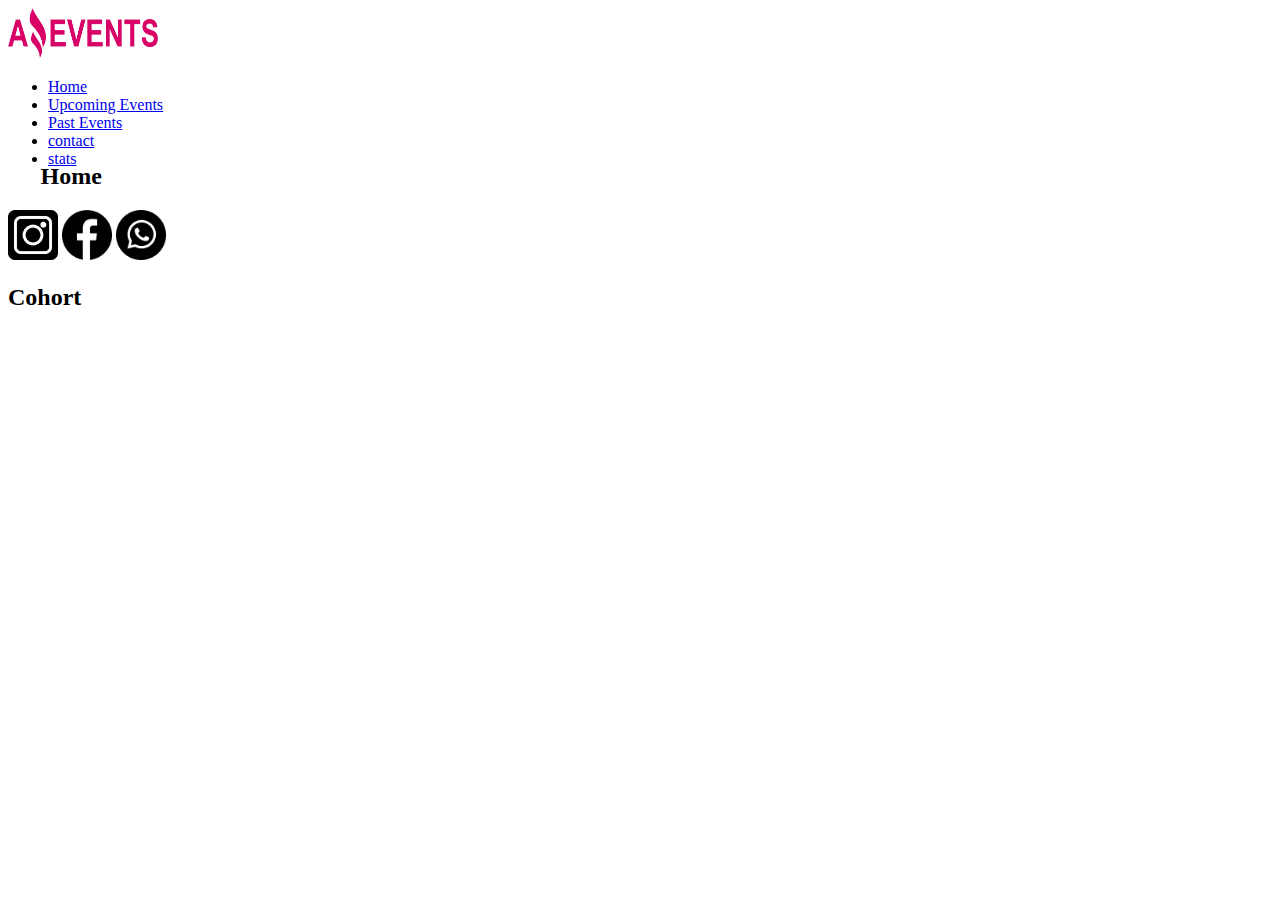
<file: index.html>
<!DOCTYPE html>
<html lang="en">

<head>
  <meta charset="UTF-8" />
  <meta http-equiv="X-UA-Compatible" content="IE=edge" />
  <meta name="viewport" content="width=device-width, initial-scale=1.0" />
  <link href="https://cdn.jsdelivr.net/npm/bootstrap@5.2.1/dist/css/bootstrap.min.css" rel="stylesheet"
    integrity="sha384-iYQeCzEYFbKjA/T2uDLTpkwGzCiq6soy8tYaI1GyVh/UjpbCx/TYkiZhlZB6+fzT" crossorigin="anonymous" />
  <link rel="stylesheet" href="styles.css" />
  <title>Home</title>
</head>

<body>
  <header class="container-fluid nav D-flex justify-content-around align-items-center bg-secondary border border-dark"
    style="height: 15vh">
    <img src="./assets/images/Logo Amazing Events.png" class="w-25 bg-dark" alt="Logo Amaizing Events" />
    <ul class="nav gap-4">
      <li class="nav-item">
        <a class="nav-link text-black bg-light active" href="#">Home</a>
      </li>
      <li class="nav-item">
        <a class="nav-link text-black bg-light" href="./upcoming_events.html">Upcoming Events</a>
      </li>
      <li class="nav-item">
        <a class="nav-link text-black bg-light" href="./past_events.html">Past Events</a>
      </li>
      <li class="nav-item">
        <a class="nav-link text-black bg-light" href="./contact.html">contact</a>
      </li>
      <li class="nav-item">
        <a class="nav-link text-black bg-light" href="./stats.html">stats</a>
      </li>
    </ul>
  </header>
  <main class="full-container-fluid d-flex flex-column mt-5 mb-5 gap-4">
    <h2>Home</h2>
    <div class="full-container-fluid d-flex gap-4">
      <form id="checks" class="d-flex"></form>
    </div>
    <div id="cards" class="full-container-fluid justify-content-center d-flex flex-wrap gap-4" style="width: 90%"></div>
  </main>
  <footer style="width: 100%; height: 10vh"
    class="full-container-fluid d-flex justify-content-between px-5 align-items-center bg-secondary border border-dark">
    <div class="d-flex align-items-center gap-2">
      <img src="./assets/images/instagram.png" class="img-fluid" width="50px" style="background-color: transparent"
        alt="instagram" />
      <img src="./assets/images/facebook.png" class="img-fluid" width="50px" alt="facebook" />
      <img src="./assets/images/whatsapp.png" class="img-fluid" width="50px" alt="whatsapp" />
    </div>
    <h2 class="text-center">Cohort</h2>
  </footer>
  <script src="./js/data.js"></script>
  <script src="./js/index.js"></script>
  <script src="https://cdn.jsdelivr.net/npm/bootstrap@5.2.1/dist/js/bootstrap.bundle.min.js"
    integrity="sha384-u1OknCvxWvY5kfmNBILK2hRnQC3Pr17a+RTT6rIHI7NnikvbZlHgTPOOmMi466C8"
    crossorigin="anonymous"></script>
</body>

</html>
</file>
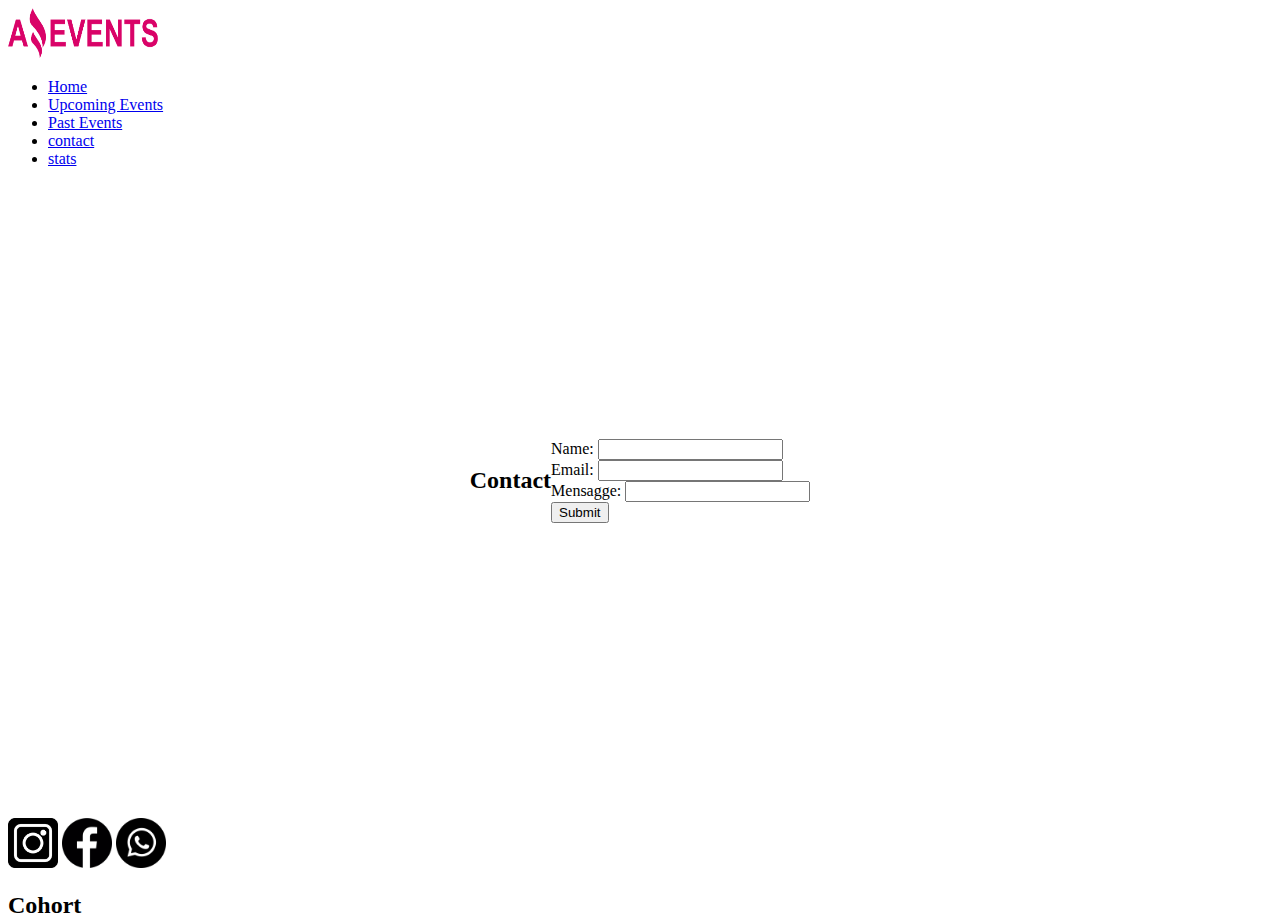
<file: contact.html>
<!DOCTYPE html>
<html lang="en">
<head>
    <meta charset="UTF-8">
    <meta http-equiv="X-UA-Compatible" content="IE=edge">
    <meta name="viewport" content="width=device-width, initial-scale=1.0">
    <link href="https://cdn.jsdelivr.net/npm/bootstrap@5.2.1/dist/css/bootstrap.min.css" rel="stylesheet" integrity="sha384-iYQeCzEYFbKjA/T2uDLTpkwGzCiq6soy8tYaI1GyVh/UjpbCx/TYkiZhlZB6+fzT" crossorigin="anonymous">
    <link rel="stylesheet" href="styles.css">
    <title>Home</title>
</head>
<body>
    <header class="container-fluid nav D-flex justify-content-around align-items-center bg-secondary border border-dark" style="height: 15vh">
        <img src="./assets/images/Logo Amazing Events.png" class="w-25 bg-dark" alt="Logo Amaizing Events">
        <ul class="nav gap-4">
            <li class="nav-item ">
              <a class="nav-link text-black bg-light active" href="./index.html">Home</a>
            </li>
            <li class="nav-item">
              <a class="nav-link text-black bg-light" href="./upcoming_events.html">Upcoming Events</a>
            </li>
            <li class="nav-item">
              <a class="nav-link text-black bg-light" href="./past_events.html">Past Events</a>
            </li>
            <li class="nav-item">
              <a class="nav-link text-black bg-light" href="#">contact</a>
            </li>
            <li class="nav-item">
                <a class="nav-link text-black bg-light" href="./stats.html">stats</a>
              </li>
          </ul>
    </header>
    <main class="container-fluid d-flex flex-column gap-5 border border-dark "style="height: 75vh">
      <h2>Contact</h2>
        <form>
            <div class="mb-3">
              <label for="exampleInputName" class="form-label">Name:</label>
              <input type="text" class="form-control" id="exampleInputName" aria-describedby="nombreHelp">
            </div>
            <div class="mb-3">
              <label for="exampleInputEmail" class="form-label">Email:</label>
              <input type="text" class="form-control" id="exampleInputEmail">
            </div>
            <div class="mb-3">
              <label for="exampleInputMensagge" class="form-label">Mensagge:</label>
              <input type="textarea" class="form-control" id="exampleInputMensagge">
            </div>
            <button type="submit" class="btn btn-primary">Submit</button>
          </form>
    </main>
    <footer style="width:100%; height: 10vh" class="full-container-fluid d-flex justify-content-between px-5 align-items-center bg-secondary border border-dark">
      <div class="d-flex align-items-center gap-2">
        <img src="./assets/images/instagram.png" class="img-fluid" width="50px" style="background-color:transparent;" alt="instagram">
        <img src="./assets/images/facebook.png" class="img-fluid" width="50px" alt="facebook">
        <img src="./assets/images/whatsapp.png" class="img-fluid" width="50px" alt="whatsapp">
      </div>
      <h2 class="text-center">Cohort</h2>
      </footer>
    <script src="https://cdn.jsdelivr.net/npm/bootstrap@5.2.1/dist/js/bootstrap.bundle.min.js" integrity="sha384-u1OknCvxWvY5kfmNBILK2hRnQC3Pr17a+RTT6rIHI7NnikvbZlHgTPOOmMi466C8" crossorigin="anonymous"></script>
</body>
</html>
</file>
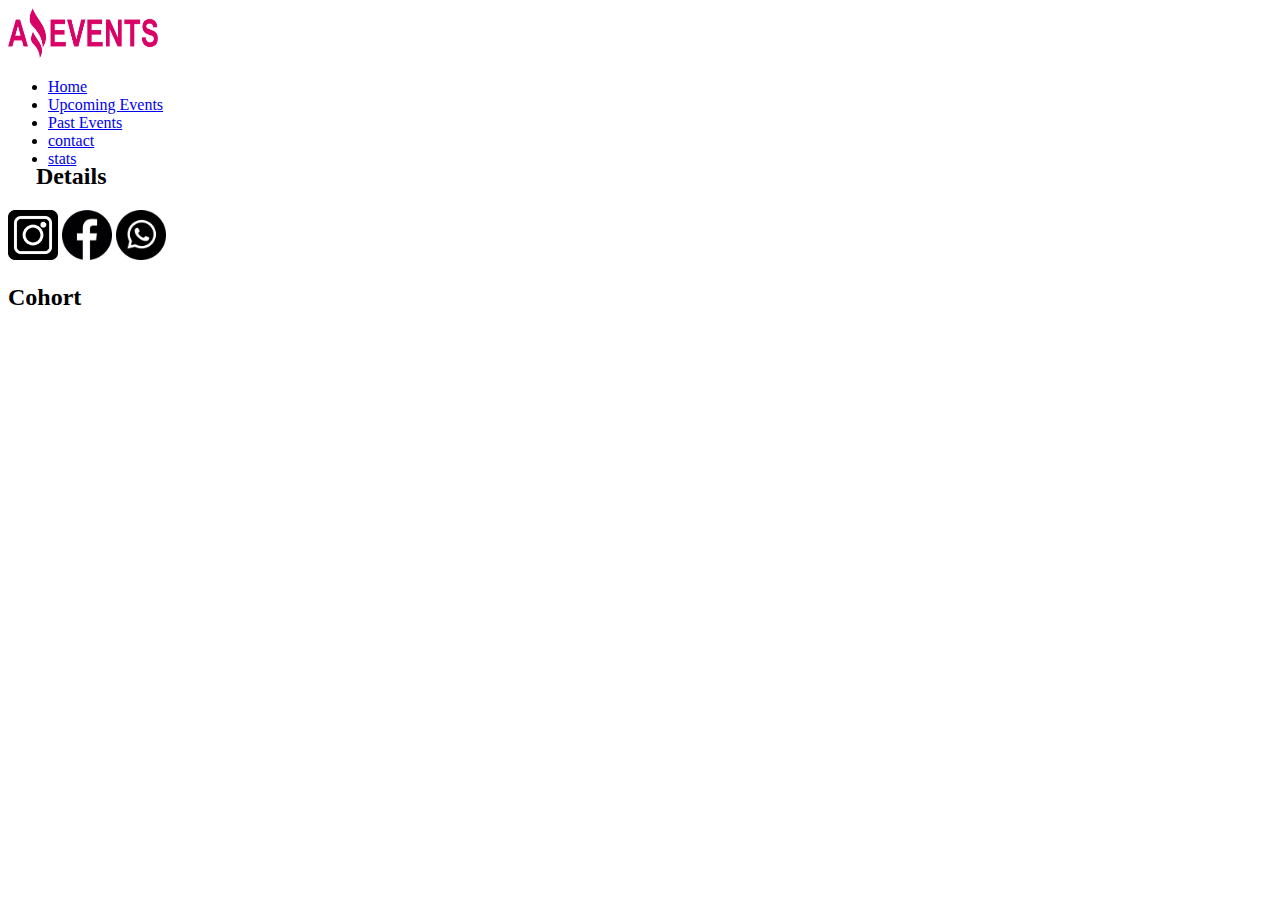
<file: details.html>
<!DOCTYPE html>
<html lang="en">

<head>
  <meta charset="UTF-8" />
  <meta http-equiv="X-UA-Compatible" content="IE=edge" />
  <meta name="viewport" content="width=device-width, initial-scale=1.0" />
  <link href="https://cdn.jsdelivr.net/npm/bootstrap@5.2.1/dist/css/bootstrap.min.css" rel="stylesheet"
    integrity="sha384-iYQeCzEYFbKjA/T2uDLTpkwGzCiq6soy8tYaI1GyVh/UjpbCx/TYkiZhlZB6+fzT" crossorigin="anonymous" />
  <link rel="stylesheet" href="styles.css" />
  <title>Home</title>
</head>

<body>
  <header class="container-fluid nav D-flex justify-content-around align-items-center bg-secondary border border-dark"
    style="height: 15vh">
    <img src="./assets/images/Logo Amazing Events.png" class="w-25 bg-dark" alt="Logo Amaizing Events" />
    <ul class="nav gap-4">
      <li class="nav-item">
        <a class="nav-link text-black bg-light active" href="#">Home</a>
      </li>
      <li class="nav-item">
        <a class="nav-link text-black bg-light" href="./upcoming_events.html">Upcoming Events</a>
      </li>
      <li class="nav-item">
        <a class="nav-link text-black bg-light" href="./past_events.html">Past Events</a>
      </li>
      <li class="nav-item">
        <a class="nav-link text-black bg-light" href="./contact.html">contact</a>
      </li>
      <li class="nav-item">
        <a class="nav-link text-black bg-light" href="./stats.html">stats</a>
      </li>
    </ul>
  </header>
  <main class="full-container-fluid d-flex flex-column mt-5 mb-5 gap-4">
    <h2>Details</h2>
    <div id="detail-container" class="full-container-fluid justify-content-center d-flex flex-wrap gap-4" style="width: 90%"></div>
  </main>
  <footer style="width: 100%; height: 10vh"
    class="full-container-fluid d-flex justify-content-between px-5 align-items-center bg-secondary border border-dark">
    <div class="d-flex align-items-center gap-2">
      <img src="./assets/images/instagram.png" class="img-fluid" width="50px" style="background-color: transparent"
        alt="instagram" />
      <img src="./assets/images/facebook.png" class="img-fluid" width="50px" alt="facebook" />
      <img src="./assets/images/whatsapp.png" class="img-fluid" width="50px" alt="whatsapp" />
    </div>
    <h2 class="text-center">Cohort</h2>
  </footer>
  <script src="./js/data.js"></script>
  <script src="./js/details.js"></script>
  <script src="https://cdn.jsdelivr.net/npm/bootstrap@5.2.1/dist/js/bootstrap.bundle.min.js"
    integrity="sha384-u1OknCvxWvY5kfmNBILK2hRnQC3Pr17a+RTT6rIHI7NnikvbZlHgTPOOmMi466C8"
    crossorigin="anonymous"></script>
</body>

</html>
</file>
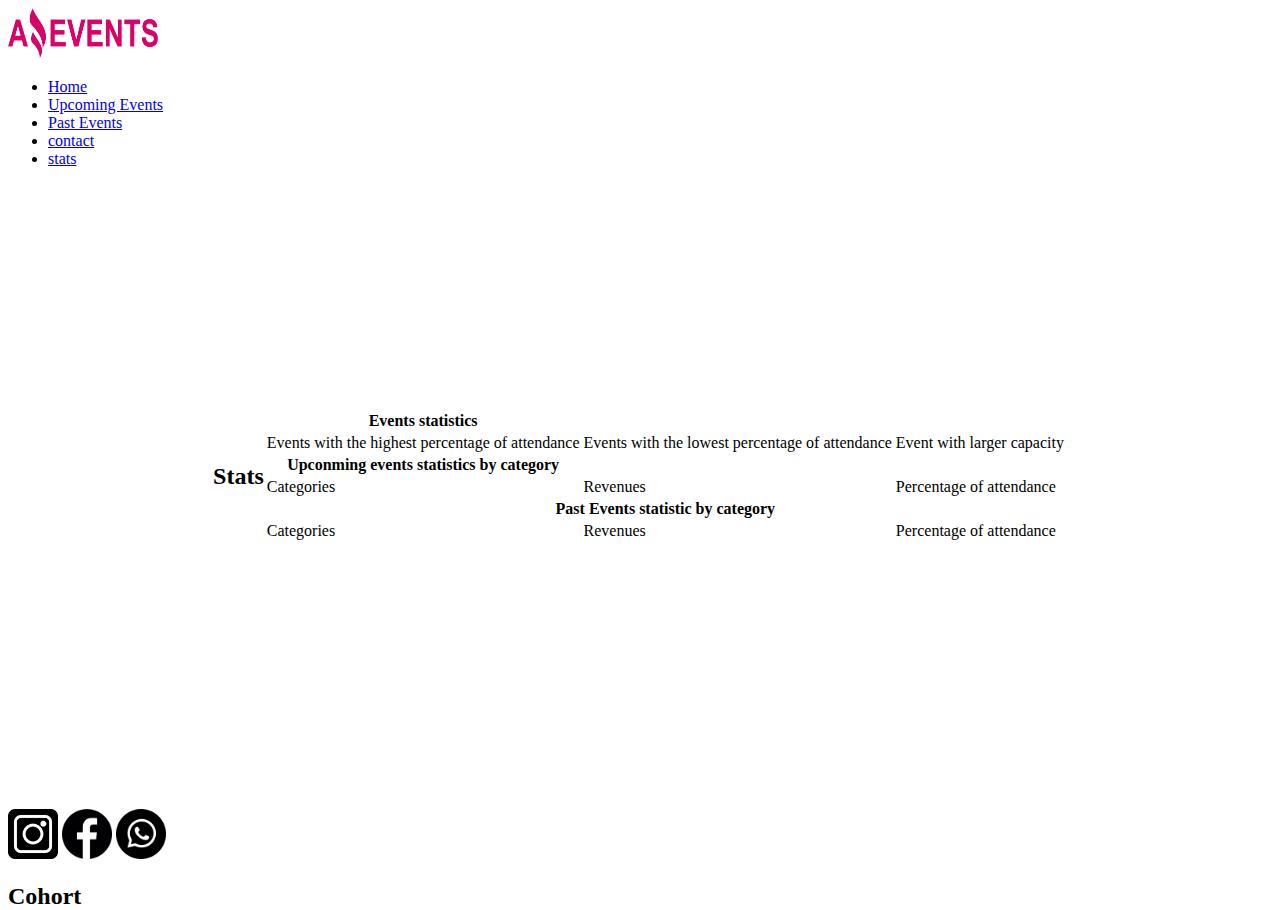
<file: stats.html>
<!DOCTYPE html>
<html lang="en">
<head>
    <meta charset="UTF-8">
    <meta http-equiv="X-UA-Compatible" content="IE=edge">
    <meta name="viewport" content="width=device-width, initial-scale=1.0">
    <link href="https://cdn.jsdelivr.net/npm/bootstrap@5.2.1/dist/css/bootstrap.min.css" rel="stylesheet" integrity="sha384-iYQeCzEYFbKjA/T2uDLTpkwGzCiq6soy8tYaI1GyVh/UjpbCx/TYkiZhlZB6+fzT" crossorigin="anonymous">
    <link rel="stylesheet" href="styles.css">
    <title>Home</title>
</head>
<body>
    <header class="contenedor-header container-fluid nav D-flex justify-content-around align-items-center bg-secondary border border-dark" style="height: 15vh">
        <img src="./assets/images/Logo Amazing Events.png" class="w-25 bg-dark" alt="Logo Amaizing Events">
        <ul class="nav gap-4">
            <li class="nav-item ">
              <a class="nav-link text-black bg-light active" href="./index.html">Home</a>
            </li>
            <li class="nav-item">
              <a class="nav-link text-black bg-light" href="./upcoming_events.html">Upcoming Events</a>
            </li>
            <li class="nav-item">
              <a class="nav-link text-black bg-light" href="./past_events.html">Past Events</a>
            </li>
            <li class="nav-item">
              <a class="nav-link text-black bg-light" href="./contact.html">contact</a>
            </li>
            <li class="nav-item">
                <a class="nav-link text-black bg-light" href="#">stats</a>
              </li>
          </ul>
    </header>
    <main class="contenedor-main container-fluid d-flex flex-column border border-dark gap-4"style="height: 74vh">
      <h2>Stats</h2>
        <table class="table">
            <thead>
              <tr>
                <th colspan="" class="">Events statistics</th>
              </tr>
            </thead>
            <tbody id="table1">
              <tr>
                <td>Events with the highest percentage of attendance</td>
                <td>Events with the lowest percentage of attendance</td>
                <td>Event with larger capacity</td>
              </tr>
            </tbody>
            <thead>
                <tr>
                  <th colspan="" class="">Upconming events statistics by category</th>
                </tr>
              </thead>
              <tbody id="table2">
                <tr>
                  <td>Categories</td>
                  <td>Revenues</td>
                  <td>Percentage of attendance</td>
                </tr>
              </tbody>
              <thead>
                <tr>
                  <th colspan="3" class="bg-secondary">Past Events statistic by category</th>
                </tr>
              </thead>
              <tbody id="table3">
                <tr>
                   <td>Categories</td>
                   <td>Revenues</td>
                   <td>Percentage of attendance</td>
                </tr>
              </tbody>
          </table>
    </main>
    <footer style="width:100%; height: 10vh" class="full-container-fluid d-flex justify-content-between px-5 align-items-center bg-secondary border border-dark">
      <div class="d-flex align-items-center gap-2">
        <img src="./assets/images/instagram.png" class="img-fluid" width="50px" style="background-color:transparent;" alt="instagram">
        <img src="./assets/images/facebook.png" class="img-fluid" width="50px" alt="facebook">
        <img src="./assets/images/whatsapp.png" class="img-fluid" width="50px" alt="whatsapp">
      </div>
      <h2 class="text-center">Cohort</h2>
      </footer>
    <script src="./js/stats.js"></script>
    <script src="https://cdn.jsdelivr.net/npm/bootstrap@5.2.1/dist/js/bootstrap.bundle.min.js" 
    integrity="sha384-u1OknCvxWvY5kfmNBILK2hRnQC3Pr17a+RTT6rIHI7NnikvbZlHgTPOOmMi466C8" crossorigin="anonymous"></cript>
</body>
</html>
</file>
<file: styles.css>
.w-25{
    width: 150px!important;
    height: 50px!important;
}

main {
    display: flex;
    justify-content: center !important;
    align-items: center !important;
}

.styleCards{
    box-shadow: black .2em .2em;
}

.contenedor-header {
    height: 15vh;
    position: !important;
}

.contenedor-main {
    min-height: 74vh!important;
}
</file>
